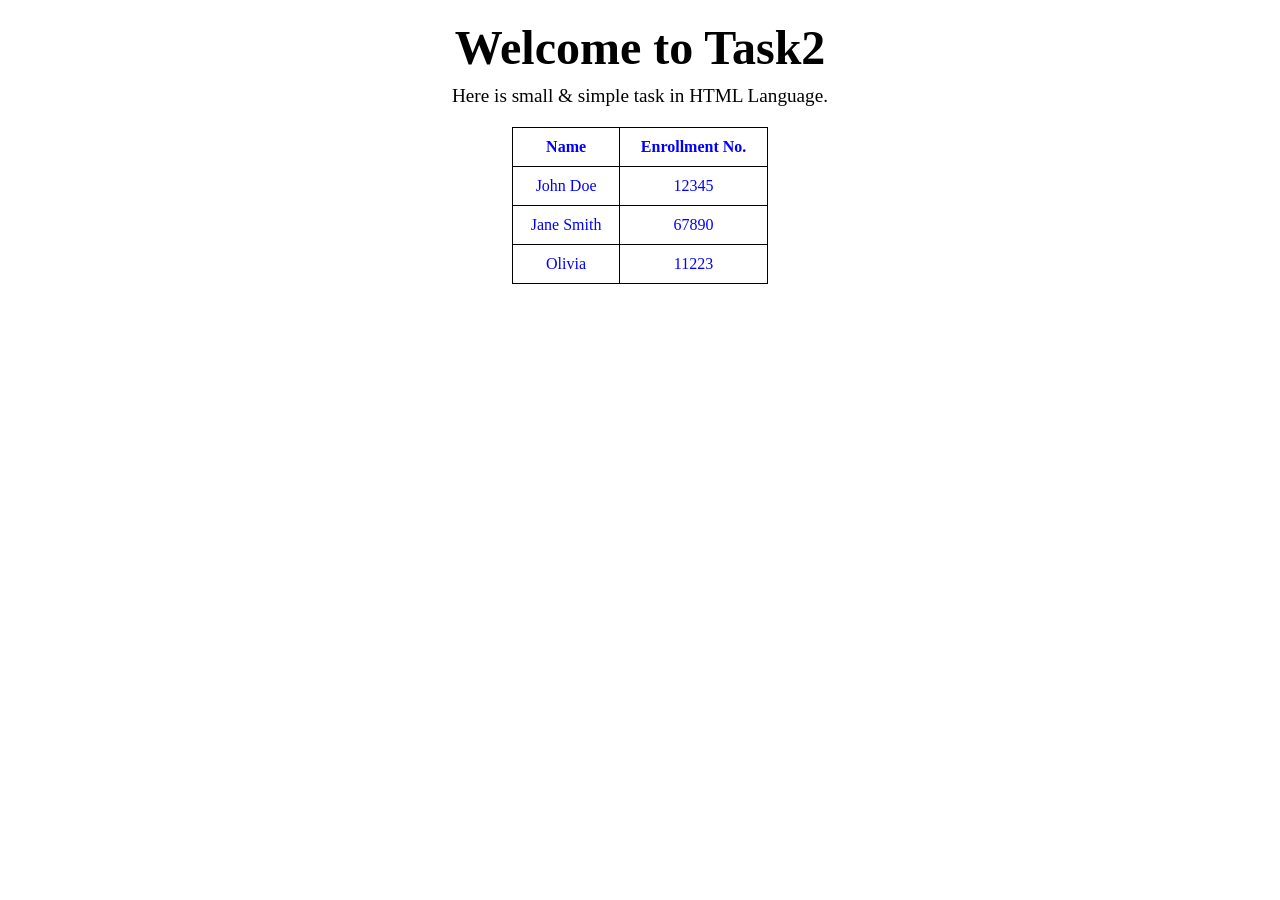
<file: index.html>
<!DOCTYPE html>
<html lang="en">

<head>
    <meta charset="UTF-8">
    <meta name="viewport" content="width=device-width, initial-scale=1.0">
    <title>Task2</title>
    <link rel="stylesheet" href="styles.css">
</head>
</head>

<body>
    <h1>Welcome to Task2</h1>
    <p>Here is small & simple task in HTML Language.</p>
    <table border="1">
        <tr>
            <th>Name</th>
            <th>Enrollment No.</th>
        </tr>
        <tr>
            <td>John Doe</td>
            <td>12345</td>
        </tr>
        <tr>
            <td>Jane Smith</td>
            <td>67890</td>
        </tr>
        <tr>
            <td>Olivia</td>
            <td>11223</td>
        </tr>
    </table>
</body>

</html>
</file>
<file: styles.css>
* {

    margin: 0;
    padding: 0;
    box-sizing: border-box;
}

h1 {
    font-size: 3rem;
    color: black;
    text-align: center;
    margin-top: 20px;
}

p {
    font-size: 1.2rem;
    color: black;
    text-align: center;
    margin-top: 10px;
}

table {
    width: 20%;
    margin: 20px auto;
    border-collapse: collapse;
}

th,
td {
    border: 1px solid black;
    padding: 10px;
    text-align: center;
    color: blue
}
</file>
<file: style1.css>
* {

    margin: 0;
    padding: 0;
    box-sizing: border-box;
}

h1 {
    font-size: 3rem;
    color: black;
    text-align: center;
    margin-top: 20px;
}

p {
    font-size: 1.2rem;
    color: black;
    text-align: center;
    margin-top: 10px;
}

table {
    width: 20%;
    margin: 20px auto;
    border-collapse: collapse;
}

th,
td {
    border: 1px solid black;
    padding: 10px;
    text-align: center;
    color: blue
}
</file>
